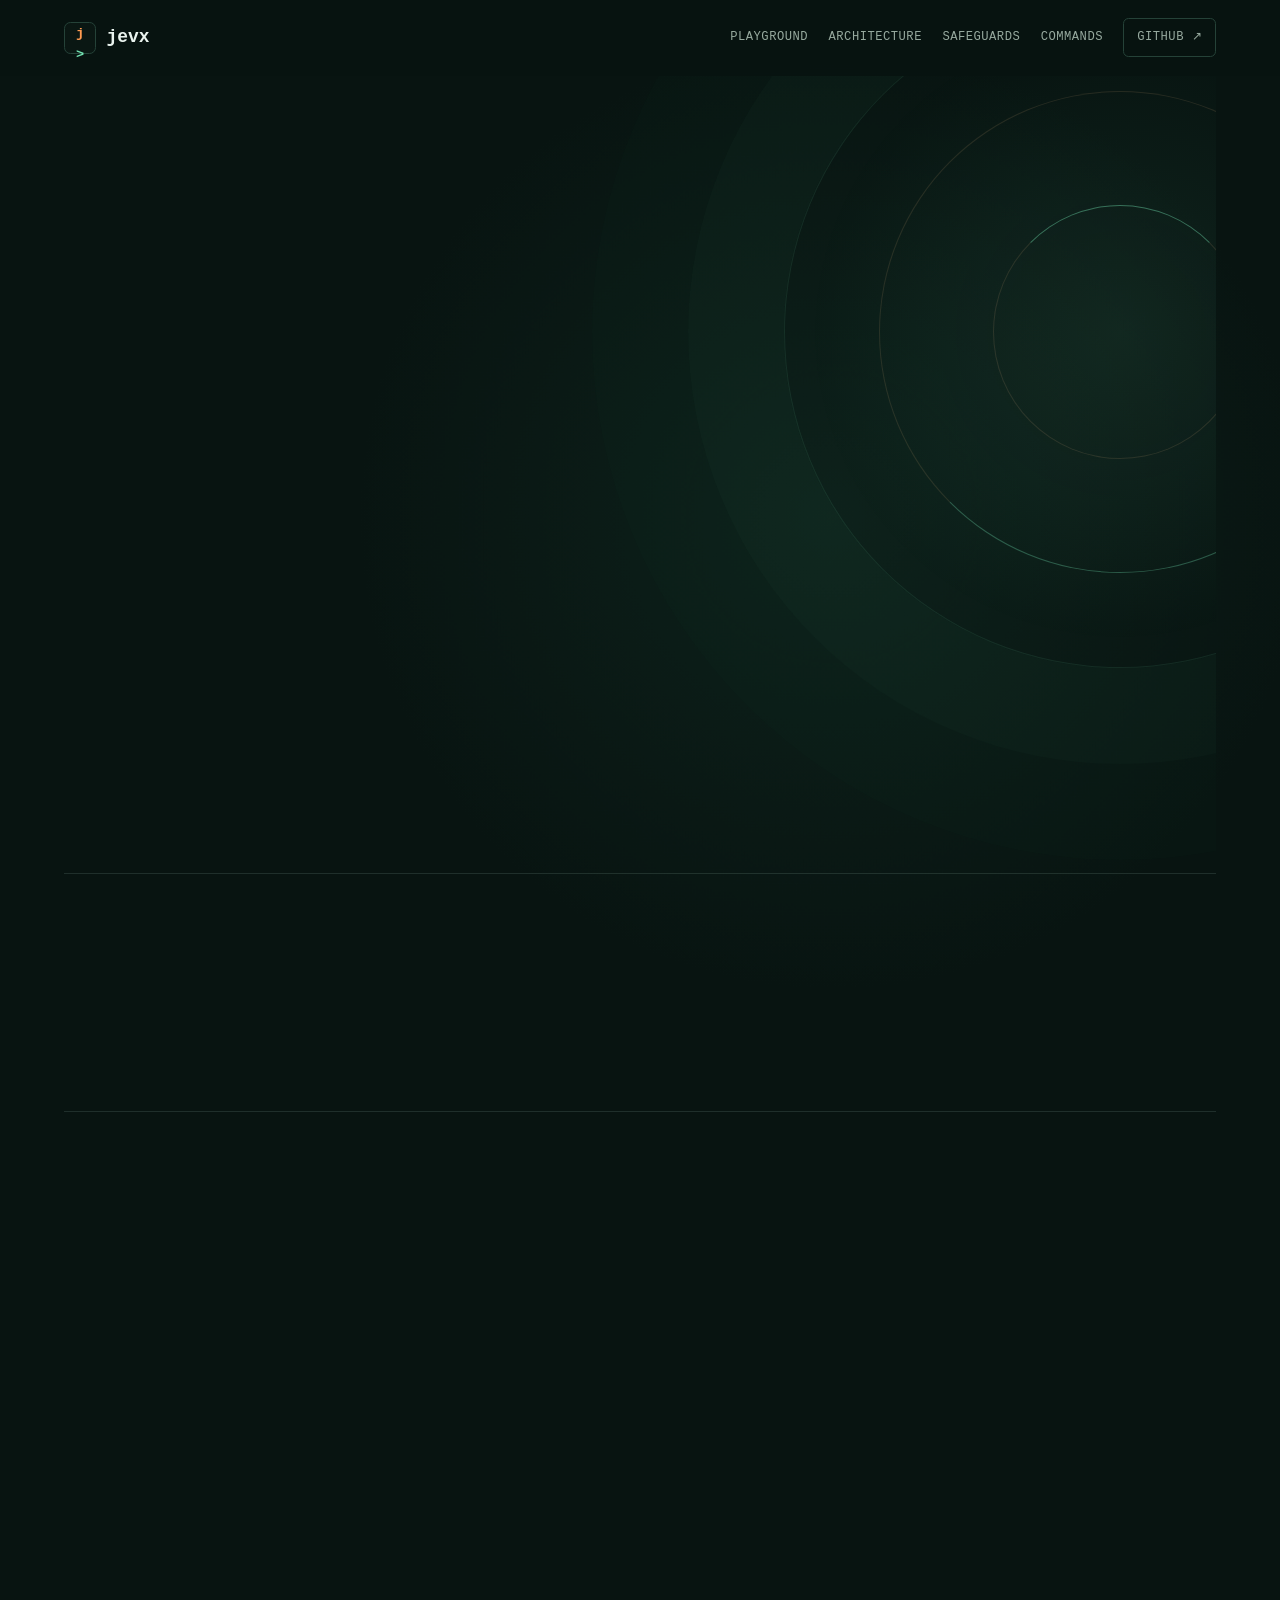
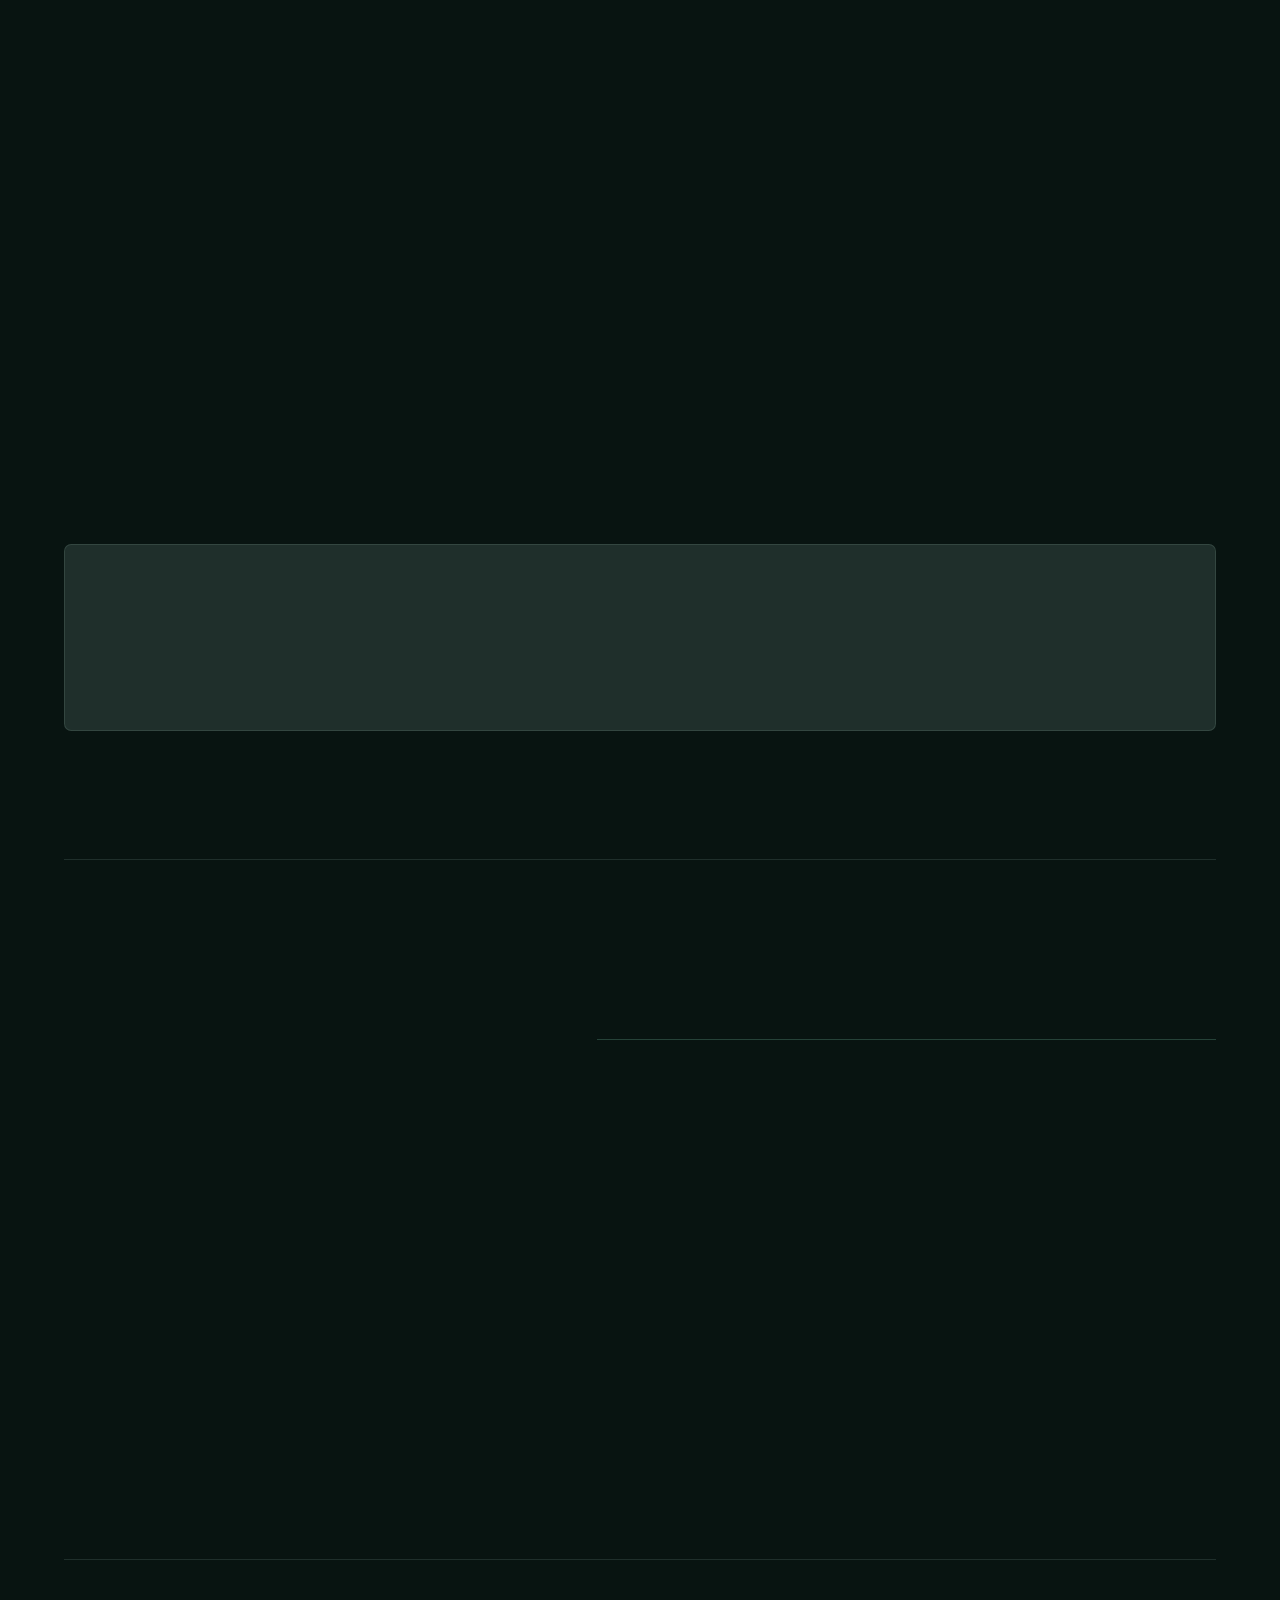
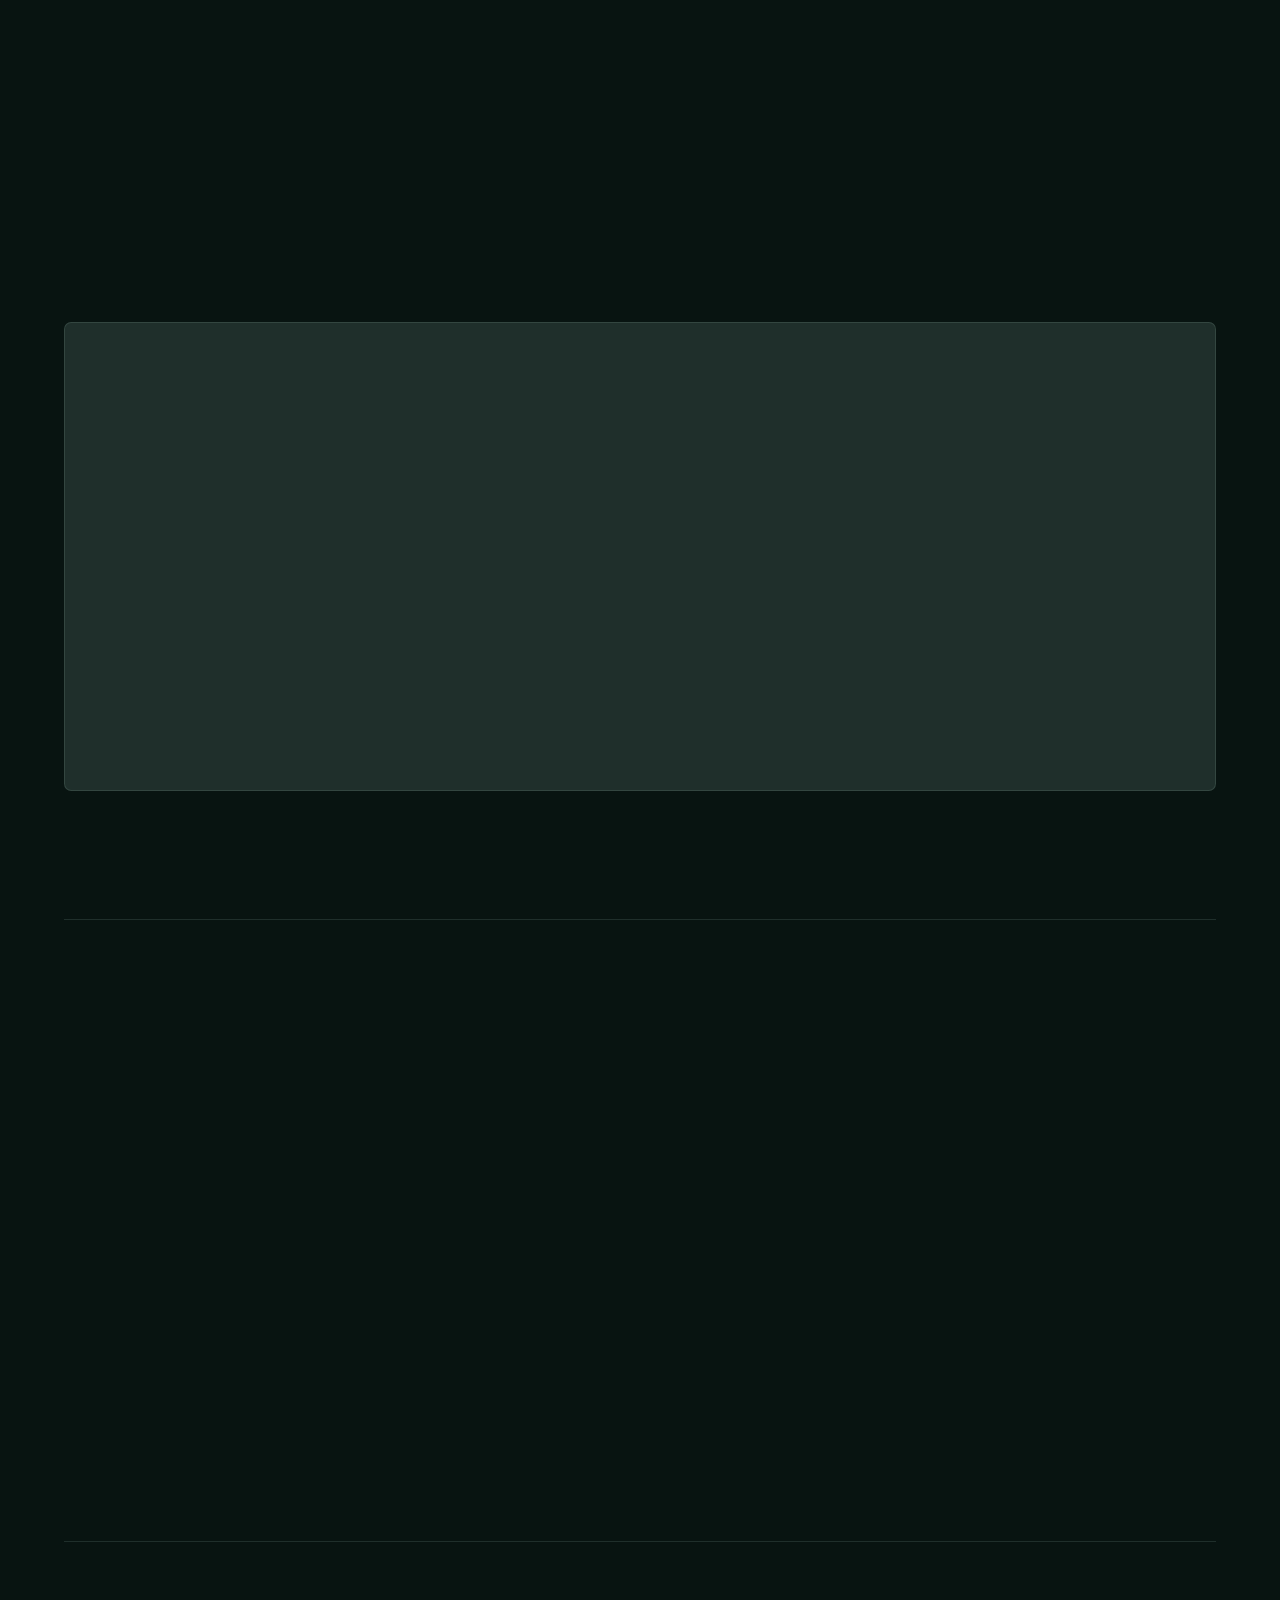
<file: site/index.html>
<!doctype html>
<html lang="en">
<head>
  <meta charset="utf-8">
  <meta name="viewport" content="width=device-width, initial-scale=1">
  <meta name="description" content="jevx is an unofficial, auditable Zig terminal agent that pairs Codex with Jev typed decisions and deterministic policy.">
  <meta name="theme-color" content="#081411">
  <meta property="og:type" content="website">
  <meta property="og:site_name" content="jevx">
  <meta property="og:title" content="jevx — Typed decisions for Codex">
  <meta property="og:description" content="jevx is an unofficial, auditable Zig terminal agent that pairs Codex with Jev typed decisions and deterministic policy.">
  <meta property="og:url" content="https://supratimsircar05.github.io/jev-zig-cli/">
  <meta property="og:image" content="https://supratimsircar05.github.io/jev-zig-cli/social-preview.jpg">
  <meta property="og:image:type" content="image/jpeg">
  <meta property="og:image:width" content="1270">
  <meta property="og:image:height" content="760">
  <meta property="og:image:alt" content="jevx flow: Codex generates, Jev evaluates, and deterministic Zig policy decides">
  <meta name="twitter:card" content="summary_large_image">
  <meta name="twitter:title" content="jevx — Typed decisions for Codex">
  <meta name="twitter:description" content="jevx is an unofficial, auditable Zig terminal agent that pairs Codex with Jev typed decisions and deterministic policy.">
  <meta name="twitter:image" content="https://supratimsircar05.github.io/jev-zig-cli/social-preview.jpg">
  <meta name="twitter:image:alt" content="jevx flow: Codex generates, Jev evaluates, and deterministic Zig policy decides">
  <meta http-equiv="Content-Security-Policy" content="default-src 'self'; connect-src 'self' http://127.0.0.1:*; img-src 'self' data:; style-src 'self'; script-src 'self'; font-src 'self'; object-src 'none'; base-uri 'none'; form-action 'none'">
  <title>jevx — Typed decisions for Codex</title>
  <link rel="canonical" href="https://supratimsircar05.github.io/jev-zig-cli/">
  <link rel="icon" href="favicon.svg" type="image/svg+xml">
  <link rel="stylesheet" href="styles.css">
  <script src="app.js" defer></script>
  <script type="application/ld+json">
    {
      "@context": "https://schema.org",
      "@type": "WebSite",
      "name": "jevx",
      "url": "https://supratimsircar05.github.io/jev-zig-cli/",
      "description": "jevx is an unofficial, auditable Zig terminal agent that pairs Codex with Jev typed decisions and deterministic policy."
    }
  </script>
</head>
<body>
  <a class="skip-link" href="#main">Skip to content</a>

  <header class="site-header" data-header>
    <a class="brand" href="#top" aria-label="jevx home">
      <span class="brand-mark" aria-hidden="true">j<span>&gt;</span></span>
      <span>jevx</span>
    </a>
    <nav aria-label="Primary navigation">
      <a href="#playground">Playground</a>
      <a href="#architecture">Architecture</a>
      <a href="#safety">Safeguards</a>
      <a href="#commands">Commands</a>
      <a class="nav-github" href="https://github.com/SupratimSircar05/jev-zig-cli">GitHub <span aria-hidden="true">↗</span></a>
    </nav>
  </header>

  <main id="main">
    <section class="hero" id="top" aria-labelledby="hero-title">
      <div class="hero-glow" aria-hidden="true"></div>
      <div class="eyebrow"><span></span> Open source · MIT · Built in Zig</div>
      <h1 id="hero-title">A typed decision layer<br>for <em>Codex</em>.</h1>
      <p class="hero-copy">
        <strong>jevx</strong> pairs Codex’s generative coding with Jev’s bounded
        <code>choice</code>, <code>noul</code>, and <code>score</code> judgments—then keeps
        final control in deterministic policy you can inspect.
      </p>
      <div class="hero-actions">
        <a class="button button-primary" href="#install">Install jevx</a>
        <a class="button button-quiet" href="#playground">Try the playground</a>
      </div>
      <p class="unofficial-note">Unofficial community project. Not endorsed by OpenAI, TypeSafe, or OpenRouter.</p>

      <div class="signal-grid" aria-label="Key capabilities">
        <article>
          <span class="signal-number">01</span>
          <h2>Typed routing</h2>
          <p>Structured semantic judgments instead of free-form permission guesses.</p>
        </article>
        <article>
          <span class="signal-number">02</span>
          <h2>Deterministic gates</h2>
          <p>Thresholds and immutable guards remain ordinary, testable Zig code.</p>
        </article>
        <article>
          <span class="signal-number">03</span>
          <h2>Encrypted evidence</h2>
          <p>Redacted, chained audit records make terminal work easier to verify.</p>
        </article>
      </div>
    </section>

    <section class="install section" id="install" aria-labelledby="install-title">
      <div class="section-label">Install</div>
      <div class="section-heading">
        <h2 id="install-title">One command. Guided setup.</h2>
        <p>The installer selects the correct release, verifies its checksum, keeps bundled notices intact, and launches <code>jevx setup</code>.</p>
      </div>
      <div class="command-box" role="group" aria-label="Install command">
        <code id="install-command">curl -fsSL https://raw.githubusercontent.com/SupratimSircar05/jev-zig-cli/v1.0.0/install.sh | sh</code>
        <button class="copy-button" type="button" data-copy-target="install-command" aria-label="Copy install command">Copy</button>
      </div>
      <div class="platform-row">
        <span>macOS <b>Apple Silicon</b></span>
        <span>macOS <b>Intel</b></span>
        <span>Linux <b>arm64</b></span>
        <span>Linux <b>x86_64</b></span>
        <span>Windows <b>x86_64</b></span>
      </div>
      <p class="install-detail">The one-line installer supports macOS and Linux, including Linux under WSL. Native Windows users should download and verify the provenance-attested x86_64 archive directly. Platform binaries are currently OS-unsigned; verify GitHub provenance and SHA-256 before use.</p>
      <div class="inline-links">
        <a href="https://github.com/SupratimSircar05/jev-zig-cli/releases/latest">Download the latest release <span aria-hidden="true">↗</span></a>
        <a href="https://github.com/SupratimSircar05/jev-zig-cli/blob/main/README.md">Read the install guide <span aria-hidden="true">↗</span></a>
      </div>
    </section>

    <section class="playground section" id="playground" aria-labelledby="playground-title">
      <div class="section-label">Playground</div>
      <div class="section-heading playground-heading">
        <div>
          <h2 id="playground-title">See the decision boundary.</h2>
          <p>Connect to <code>jevx web</code> on your machine for live local decisions. Without it, the terminal uses a deterministic browser simulation that never calls Jev.</p>
        </div>
        <div class="connection-state" aria-live="polite">
          <span class="status-dot" aria-hidden="true"></span>
          <span id="connection-badge">CHECKING LOCAL BRIDGE</span>
        </div>
      </div>

      <div class="terminal-shell">
        <div class="terminal-bar">
          <div class="traffic-lights" aria-hidden="true"><span></span><span></span><span></span></div>
          <span>jevx://decision-lab</span>
          <button type="button" id="recheck-bridge">Check bridge</button>
        </div>
        <div class="terminal-body">
          <div class="terminal-input-pane">
            <label for="decision-prompt"><span class="prompt-mark">$</span> What should the agent do?</label>
            <textarea id="decision-prompt" rows="5" maxlength="2000" spellcheck="true">Inspect this repository and explain how authentication is handled.</textarea>
            <div class="pairing-row">
              <label for="pairing-token">Live pairing token</label>
              <input id="pairing-token" type="password" inputmode="text" maxlength="32" autocomplete="off" autocapitalize="none" spellcheck="false" placeholder="Paste the 32-character token from jevx web">
            </div>
            <div class="terminal-controls">
              <label for="policy-select">Policy</label>
              <select id="policy-select">
                <option value="aggressive">aggressive</option>
                <option value="balanced" selected>balanced</option>
                <option value="conservative">conservative</option>
              </select>
              <button class="button button-primary" type="button" id="run-decision">Evaluate</button>
            </div>
            <p class="privacy-note"><span aria-hidden="true">◇</span> The pairing token is an ephemeral local bridge secret, not a provider API key. It stays in this tab's memory and is cleared on exit. Live prompts go only to the loopback bridge on this device.</p>
          </div>
          <div class="terminal-output-pane" aria-label="Decision output">
            <div class="output-label">
              <span>OUTPUT</span>
              <strong id="output-mode">DETERMINISTIC BROWSER DEMO · NOT REAL JEV</strong>
            </div>
            <pre id="decision-output" tabindex="0" aria-live="polite">Waiting for a decision…</pre>
          </div>
        </div>
      </div>

      <aside class="bridge-help" aria-labelledby="bridge-title">
        <div aria-hidden="true">↳</div>
        <div>
          <h3 id="bridge-title">Want a live decision?</h3>
          <p>After installing, run <code>jevx web</code>, then open its per-launch pairing link or paste the printed token above. The bridge binds exclusively to IPv4 loopback (normally <code>127.0.0.1:4768</code>, with an ephemeral-port fallback for safe restart). Provider credentials stay in the local jevx process. This page sends your selected prompt and requested policy only to that loopback bridge; jevx redacts the prompt before calling the configured remote Jev provider and applies the effective policy locally.</p>
        </div>
      </aside>
    </section>

    <section class="architecture section" id="architecture" aria-labelledby="architecture-title">
      <div class="section-label">Architecture</div>
      <div class="section-heading">
        <h2 id="architecture-title">Judgment is typed.<br>Authority stays in code.</h2>
        <p>Jev does not generate code here. It supplies bounded signals. Codex performs generative work only after jevx validates the response and applies its own policy.</p>
      </div>

      <div class="flow" role="img" aria-label="Prompt flows through redaction, Jev typed preflight, deterministic policy, durable audit, Codex, and postflight verification">
        <div class="flow-step"><span>01</span><strong>Prompt</strong><small>stdin or REPL</small></div>
        <div class="flow-arrow" aria-hidden="true">→</div>
        <div class="flow-step"><span>02</span><strong>Redact</strong><small>minimize context</small></div>
        <div class="flow-arrow" aria-hidden="true">→</div>
        <div class="flow-step flow-accent"><span>03</span><strong>Jev</strong><small>choice · noul · score</small></div>
        <div class="flow-arrow" aria-hidden="true">→</div>
        <div class="flow-step"><span>04</span><strong>Policy</strong><small>allow · ask · deny</small></div>
        <div class="flow-arrow" aria-hidden="true">→</div>
        <div class="flow-step"><span>05</span><strong>Codex</strong><small>generate and act</small></div>
      </div>

      <div class="principles-grid">
        <article>
          <p class="mono-kicker">CLOSED OUTPUTS</p>
          <h3>Small semantic surface</h3>
          <p>Only three validated decision types cross the Jev boundary. Choice lists and score ranges are bounded.</p>
        </article>
        <article>
          <p class="mono-kicker">CODE OWNS CONTROL</p>
          <h3>Inspectable permission logic</h3>
          <p>Confidence, impact, and hazard thresholds are explicit. A model cannot waive immutable guards.</p>
        </article>
        <article>
          <p class="mono-kicker">FAIL CLOSED</p>
          <h3>Safe degradation</h3>
          <p>If typed preflight or durable auditing fails, agent turns stop before Codex receives the prompt.</p>
        </article>
      </div>
    </section>

    <section class="safety section" id="safety" aria-labelledby="safety-title">
      <div class="section-label">Safeguards</div>
      <div class="safety-layout">
        <div class="section-heading">
          <h2 id="safety-title">Useful autonomy,<br>with hard edges.</h2>
          <p>“Better” means more auditable and predictable—not smarter than the underlying model or a replacement for human judgment.</p>
        </div>
        <ul class="guard-list">
          <li><span>Always ask</span><p>Pushes, releases, deployments, messages, purchases, account changes, destructive operations, privilege changes, credential access, and writes outside the workspace.</p></li>
          <li><span>Always deny</span><p>Credential exfiltration, sandbox bypass, policy tampering, and broad destructive commands.</p></li>
          <li><span>Never hide</span><p>Versioned JSONL events, stable exit classes, redacted encrypted audit records, and explicit degraded states.</p></li>
          <li><span>Never loop</span><p>One batched postflight verification and at most one repair turn for a mutating task.</p></li>
        </ul>
      </div>
    </section>

    <section class="commands section" id="commands" aria-labelledby="commands-title">
      <div class="section-label">CLI</div>
      <div class="section-heading">
        <h2 id="commands-title">Built for humans and scripts.</h2>
        <p>Stream in a terminal, compose through stdin, or consume stable JSONL.</p>
      </div>
      <div class="command-grid">
        <article><code>jevx</code><p>Start the streaming interactive REPL.</p></article>
        <article><code>jevx run</code><p>Run one Codex turn with the prompt on stdin.</p></article>
        <article><code>jevx resume ID</code><p>Continue a bound Codex thread safely.</p></article>
        <article><code>jevx decide</code><p>Submit one typed Jev request from stdin.</p></article>
        <article><code>jevx web</code><p>Connect this site to the loopback-only typed decision bridge.</p></article>
        <article><code>jevx doctor</code><p>Check dependencies, authentication, policy, and audit health.</p></article>
        <article><code>jevx policy explain</code><p>Print effective thresholds and immutable guards.</p></article>
        <article><code>jevx audit verify</code><p>Validate encrypted frames and chain integrity.</p></article>
        <article><code>jevx --json</code><p>Emit versioned, machine-readable JSON Lines.</p></article>
      </div>
    </section>

    <section class="closing section" aria-labelledby="closing-title">
      <p class="mono-kicker">OPEN SOURCE · UNOFFICIAL · AUDITABLE</p>
      <h2 id="closing-title">Put a decision boundary<br>around your coding agent.</h2>
      <div class="hero-actions">
        <a class="button button-primary" href="#install">Install jevx</a>
        <a class="button button-quiet" href="https://github.com/SupratimSircar05/jev-zig-cli">Explore the source</a>
      </div>
    </section>
  </main>

  <footer>
    <a class="brand" href="#top"><span class="brand-mark" aria-hidden="true">j<span>&gt;</span></span><span>jevx</span></a>
    <p>MIT-licensed original source. Codex retains its Apache-2.0 license. Jev is a remote proprietary service and is not bundled.</p>
    <div>
      <a href="https://github.com/SupratimSircar05/jev-zig-cli/blob/main/SECURITY.md">Security</a>
      <a href="https://github.com/SupratimSircar05/jev-zig-cli/blob/main/LICENSE">License</a>
      <a href="https://github.com/SupratimSircar05/jev-zig-cli">Source</a>
    </div>
  </footer>

  <div class="toast" id="copy-toast" role="status" aria-live="polite">Copied to clipboard</div>
</body>
</html>
</file>
<file: site/styles.css>
:root {
  color-scheme: dark;
  --bg: #081411;
  --bg-deep: #050d0b;
  --surface: #0c1c18;
  --surface-raised: #10251f;
  --line: #254238;
  --line-soft: rgba(149, 185, 169, 0.17);
  --text: #e9f3ee;
  --muted: #97aa9f;
  --accent: #ff9b51;
  --accent-light: #ffc08d;
  --mint: #72e2b2;
  --danger: #ff796f;
  --max: 1180px;
  --mono: "SFMono-Regular", "Cascadia Code", "Liberation Mono", Menlo, monospace;
  --sans: Inter, ui-sans-serif, system-ui, -apple-system, BlinkMacSystemFont, "Segoe UI", sans-serif;
  --page-progress: 0;
  --hero-scroll: 0px;
  --ease-out-expo: cubic-bezier(0.16, 1, 0.3, 1);
  --ease-spring: cubic-bezier(0.22, 1, 0.36, 1);
}

* {
  box-sizing: border-box;
}

html {
  scroll-behavior: smooth;
  scroll-padding-top: 6rem;
}

body {
  margin: 0;
  background:
    radial-gradient(circle at 65% 8%, rgba(58, 144, 111, 0.11), transparent 30rem),
    var(--bg);
  color: var(--text);
  font-family: var(--sans);
  line-height: 1.6;
  -webkit-font-smoothing: antialiased;
}

a {
  color: inherit;
}

button,
select,
textarea {
  color: inherit;
  font: inherit;
}

button,
a {
  -webkit-tap-highlight-color: transparent;
}

:focus-visible {
  outline: 3px solid var(--accent);
  outline-offset: 4px;
}

.skip-link {
  position: fixed;
  z-index: 100;
  top: 1rem;
  left: 1rem;
  padding: 0.7rem 1rem;
  background: var(--text);
  color: var(--bg-deep);
  transform: translateY(-180%);
}

.skip-link:focus {
  transform: translateY(0);
}

.site-header {
  position: sticky;
  z-index: 20;
  top: 0;
  display: flex;
  align-items: center;
  justify-content: space-between;
  min-height: 4.75rem;
  padding: 0 5vw;
  border-bottom: 1px solid transparent;
  background: rgba(8, 20, 17, 0.78);
  backdrop-filter: blur(18px);
  box-shadow: 0 0 0 rgba(0, 0, 0, 0);
  transition: border-color 300ms ease, background-color 300ms ease, box-shadow 300ms ease;
}

.site-header::after {
  position: absolute;
  right: 0;
  bottom: -1px;
  left: 0;
  height: 1px;
  background: linear-gradient(90deg, var(--mint), var(--accent));
  content: "";
  transform: scaleX(var(--page-progress));
  transform-origin: left;
}

.site-header.is-scrolled {
  border-color: var(--line-soft);
  background: rgba(6, 16, 13, 0.9);
  box-shadow: 0 0.75rem 2.5rem rgba(0, 0, 0, 0.16);
}

.brand {
  display: inline-flex;
  align-items: center;
  gap: 0.65rem;
  color: var(--text);
  font-family: var(--mono);
  font-size: 1.12rem;
  font-weight: 700;
  text-decoration: none;
}

.brand-mark {
  display: grid;
  width: 2rem;
  height: 2rem;
  place-items: center;
  border: 1px solid var(--line);
  border-radius: 0.4rem;
  color: var(--accent);
  background: #0a1713;
  font-size: 0.85rem;
  transition: border-color 350ms ease, box-shadow 350ms ease, transform 350ms var(--ease-spring);
}

.brand-mark span {
  color: var(--mint);
}

nav {
  display: flex;
  align-items: center;
  gap: clamp(0.85rem, 1.6vw, 1.5rem);
}

nav a {
  position: relative;
  color: var(--muted);
  font-family: var(--mono);
  font-size: 0.76rem;
  letter-spacing: 0.04em;
  text-decoration: none;
  text-transform: uppercase;
  transition: color 220ms ease;
}

nav a:not(.nav-github)::after {
  position: absolute;
  right: 0;
  bottom: -0.55rem;
  left: 0;
  height: 1px;
  background: var(--mint);
  content: "";
  transform: scaleX(0);
  transform-origin: right;
  transition: transform 360ms var(--ease-out-expo);
}

nav a:not(.nav-github):hover::after,
nav a:not(.nav-github).is-active::after {
  transform: scaleX(1);
  transform-origin: left;
}

nav a:hover {
  color: var(--text);
}

.brand:hover .brand-mark {
  border-color: #517568;
  box-shadow: 0 0.7rem 1.8rem rgba(0, 0, 0, 0.22);
  transform: rotate(-3deg) scale(1.05);
}

.nav-github {
  padding: 0.55rem 0.8rem;
  border: 1px solid var(--line);
  border-radius: 0.35rem;
}

.hero,
.section,
footer {
  width: min(var(--max), calc(100% - 10vw));
  margin-inline: auto;
}

.hero {
  position: relative;
  --hero-pointer-x: 0px;
  --hero-pointer-y: 0px;
  min-height: calc(100vh - 4.75rem);
  padding: clamp(5rem, 11vh, 8rem) 0 4rem;
  overflow: hidden;
}

.hero-glow {
  position: absolute;
  z-index: -1;
  top: -5rem;
  right: -15rem;
  width: 42rem;
  height: 42rem;
  border: 1px solid rgba(114, 226, 178, 0.1);
  border-radius: 50%;
  background: radial-gradient(circle, rgba(114, 226, 178, 0.08), transparent 66%);
  box-shadow: 0 0 0 6rem rgba(114, 226, 178, 0.015), 0 0 0 12rem rgba(114, 226, 178, 0.01);
  transform: translate3d(var(--hero-pointer-x), calc(var(--hero-pointer-y) + var(--hero-scroll)), 0);
  transition: transform 900ms var(--ease-out-expo);
  will-change: transform;
}

.hero-glow::before,
.hero-glow::after {
  position: absolute;
  border: 1px solid rgba(255, 192, 141, 0.12);
  border-radius: 50%;
  content: "";
  inset: 14%;
}

.hero-glow::before {
  border-right-color: rgba(255, 155, 81, 0.48);
  border-bottom-color: rgba(114, 226, 178, 0.32);
  animation: orbit-drift 24s linear infinite;
}

.hero-glow::after {
  border-top-color: rgba(114, 226, 178, 0.42);
  inset: 31%;
  animation: orbit-drift 18s linear infinite reverse;
}

.eyebrow,
.section-label,
.mono-kicker {
  color: var(--mint);
  font-family: var(--mono);
  font-size: 0.74rem;
  font-weight: 700;
  letter-spacing: 0.13em;
  text-transform: uppercase;
}

.eyebrow {
  display: flex;
  align-items: center;
  gap: 0.7rem;
}

.eyebrow span {
  width: 1.7rem;
  height: 1px;
  background: var(--mint);
}

h1,
h2,
h3,
p {
  margin-top: 0;
}

h1 {
  max-width: 920px;
  margin: 1.4rem 0 1.5rem;
  font-size: clamp(3.35rem, 8.6vw, 7.5rem);
  font-weight: 530;
  letter-spacing: -0.075em;
  line-height: 0.92;
}

h1 em {
  background: linear-gradient(100deg, var(--accent) 20%, #ffd2ad 44%, var(--mint) 51%, var(--accent) 64%);
  background-position: 100% 50%;
  background-size: 260% 100%;
  color: var(--accent);
  font-style: normal;
  -webkit-background-clip: text;
  background-clip: text;
  -webkit-text-fill-color: transparent;
  animation: title-sheen 1.4s 900ms var(--ease-out-expo) both;
}

.hero-copy {
  max-width: 720px;
  color: #b8c9c0;
  font-size: clamp(1.05rem, 2vw, 1.3rem);
}

.hero-copy strong {
  color: var(--text);
}

code {
  color: var(--accent-light);
  font-family: var(--mono);
}

.hero-actions,
.inline-links {
  display: flex;
  flex-wrap: wrap;
  gap: 0.8rem;
  margin-top: 2rem;
}

.button {
  display: inline-flex;
  min-height: 3rem;
  align-items: center;
  justify-content: center;
  padding: 0.7rem 1.25rem;
  border: 1px solid var(--line);
  border-radius: 0.35rem;
  font-family: var(--mono);
  font-size: 0.82rem;
  font-weight: 700;
  text-decoration: none;
  box-shadow: 0 0 0 rgba(0, 0, 0, 0);
  transition: transform 380ms var(--ease-spring), background 220ms ease, border-color 220ms ease, box-shadow 380ms ease;
}

.button:hover {
  transform: translateY(-3px) scale(1.012);
}

.button:active {
  transform: translateY(0) scale(0.98);
}

.button-primary {
  border-color: var(--accent);
  background: var(--accent);
  color: #261208;
}

.button-primary:hover {
  border-color: var(--accent-light);
  background: var(--accent-light);
  box-shadow: 0 0.8rem 2rem rgba(255, 155, 81, 0.2);
}

.button-quiet {
  background: rgba(12, 28, 24, 0.72);
  color: var(--text);
}

.button-quiet:hover {
  border-color: #4c6d60;
  background: var(--surface-raised);
}

.unofficial-note {
  margin: 1.2rem 0 0;
  color: #768c80;
  font-size: 0.78rem;
}

.signal-grid {
  display: grid;
  grid-template-columns: repeat(3, 1fr);
  margin-top: clamp(5rem, 12vh, 9rem);
  border-top: 1px solid var(--line-soft);
}

.signal-grid article {
  padding: 1.75rem 1.6rem 0 0;
  border-right: 1px solid var(--line-soft);
}

.signal-grid article + article {
  padding-left: 1.6rem;
}

.signal-grid article:last-child {
  border-right: 0;
}

.signal-number {
  color: var(--accent);
  font-family: var(--mono);
  font-size: 0.72rem;
}

.signal-grid h2 {
  margin: 0.75rem 0 0.45rem;
  font-size: 1.15rem;
  letter-spacing: -0.02em;
}

.signal-grid p {
  max-width: 18rem;
  margin-bottom: 0;
  color: var(--muted);
  font-size: 0.92rem;
}

.section {
  padding: clamp(5rem, 10vw, 9rem) 0;
  border-top: 1px solid var(--line-soft);
}

.section-label {
  margin-bottom: 2rem;
  color: var(--accent);
}

.section-label::before {
  content: "// ";
  color: #557166;
}

.section-heading {
  display: grid;
  grid-template-columns: minmax(0, 1.25fr) minmax(18rem, 0.75fr);
  gap: 3rem;
  align-items: end;
  margin-bottom: 3rem;
}

.section-heading h2 {
  margin-bottom: 0;
  font-size: clamp(2.15rem, 5.3vw, 4.7rem);
  font-weight: 540;
  letter-spacing: -0.06em;
  line-height: 1;
}

.section-heading > p,
.section-heading > div > p {
  margin-bottom: 0;
  color: var(--muted);
}

.install .section-heading {
  align-items: start;
}

.command-box {
  display: flex;
  align-items: center;
  justify-content: space-between;
  gap: 1rem;
  padding: 1.15rem 1.2rem 1.15rem 1.45rem;
  border: 1px solid var(--line);
  border-radius: 0.45rem;
  background: #06100d;
  box-shadow: inset 4px 0 var(--accent);
}

.command-box code {
  overflow-x: auto;
  color: var(--text);
  font-size: clamp(0.7rem, 1.5vw, 0.9rem);
  white-space: nowrap;
}

.copy-button,
.terminal-bar button {
  flex: 0 0 auto;
  padding: 0.45rem 0.75rem;
  border: 1px solid var(--line);
  border-radius: 0.3rem;
  background: var(--surface);
  color: var(--muted);
  cursor: pointer;
  font-family: var(--mono);
  font-size: 0.72rem;
}

.copy-button:hover,
.terminal-bar button:hover {
  color: var(--text);
  border-color: #527366;
}

.platform-row {
  display: flex;
  flex-wrap: wrap;
  margin-top: 1rem;
  border: 1px solid var(--line-soft);
  border-radius: 0.4rem;
}

.platform-row span {
  flex: 1 1 12rem;
  padding: 0.75rem 1rem;
  border-right: 1px solid var(--line-soft);
  color: var(--muted);
  font-family: var(--mono);
  font-size: 0.74rem;
  text-align: center;
}

.platform-row span:last-child {
  border-right: 0;
}

.platform-row b {
  color: var(--text);
  font-weight: 600;
}

.install-detail {
  max-width: 840px;
  margin: 1.4rem 0 0;
  color: #7f9489;
  font-size: 0.84rem;
}

.inline-links a {
  color: var(--mint);
  font-family: var(--mono);
  font-size: 0.8rem;
  text-underline-offset: 0.28rem;
}

.playground-heading {
  align-items: end;
}

.connection-state {
  justify-self: end;
  display: inline-flex;
  align-items: center;
  gap: 0.55rem;
  padding: 0.55rem 0.75rem;
  border: 1px solid #6b4631;
  border-radius: 2rem;
  color: var(--accent-light);
  background: rgba(100, 52, 25, 0.18);
  font-family: var(--mono);
  font-size: 0.68rem;
  font-weight: 700;
  letter-spacing: 0.08em;
}

.connection-state.is-live {
  border-color: #39765f;
  color: #adf8d5;
  background: rgba(38, 113, 83, 0.18);
}

.connection-state.is-live .status-dot {
  animation: status-breathe 2.6s ease-in-out infinite;
}

.status-dot {
  width: 0.48rem;
  height: 0.48rem;
  border-radius: 50%;
  background: var(--accent);
  box-shadow: 0 0 0.7rem rgba(255, 155, 81, 0.75);
}

.is-live .status-dot {
  background: var(--mint);
  box-shadow: 0 0 0.7rem rgba(114, 226, 178, 0.8);
}

.terminal-shell {
  overflow: hidden;
  border: 1px solid #345247;
  border-radius: 0.55rem;
  background: #06100d;
  box-shadow: 0 2rem 6rem rgba(0, 0, 0, 0.28);
  transition: border-color 450ms ease, box-shadow 600ms var(--ease-out-expo), transform 600ms var(--ease-out-expo);
}

.terminal-shell:hover,
.terminal-shell:focus-within {
  --surface-lift: -3px;
  border-color: #4f7667;
  box-shadow: 0 2.6rem 7rem rgba(0, 0, 0, 0.36), 0 0 0 1px rgba(114, 226, 178, 0.06);
  transform: translateY(-3px);
}

.terminal-bar {
  display: grid;
  grid-template-columns: 1fr auto 1fr;
  align-items: center;
  min-height: 2.9rem;
  padding: 0 0.9rem;
  border-bottom: 1px solid var(--line);
  background: #0b1a16;
  color: #6f877b;
  font-family: var(--mono);
  font-size: 0.7rem;
}

.terminal-bar button {
  justify-self: end;
}

.traffic-lights {
  display: flex;
  gap: 0.38rem;
}

.traffic-lights span {
  width: 0.58rem;
  height: 0.58rem;
  border-radius: 50%;
  background: #426057;
}

.traffic-lights span:first-child {
  background: #c9685d;
}

.traffic-lights span:nth-child(2) {
  background: #d9a45f;
}

.traffic-lights span:last-child {
  background: #5aaa80;
}

.terminal-body {
  display: grid;
  grid-template-columns: 1fr 1fr;
  min-height: 27rem;
}

.terminal-input-pane,
.terminal-output-pane {
  min-width: 0;
  padding: clamp(1.2rem, 3vw, 2rem);
}

.terminal-input-pane {
  border-right: 1px solid var(--line);
}

.terminal-input-pane > label {
  display: block;
  margin-bottom: 0.75rem;
  color: var(--muted);
  font-family: var(--mono);
  font-size: 0.76rem;
}

.prompt-mark {
  margin-right: 0.5rem;
  color: var(--mint);
}

textarea {
  width: 100%;
  min-height: 10.5rem;
  resize: vertical;
  padding: 1rem;
  border: 1px solid var(--line);
  border-radius: 0.35rem;
  background: #0a1713;
  color: var(--text);
  font-family: var(--mono);
  font-size: 0.85rem;
  line-height: 1.65;
}

textarea::placeholder {
  color: #53685e;
}

.pairing-row {
  display: grid;
  grid-template-columns: auto minmax(0, 1fr);
  gap: 0.7rem;
  align-items: center;
  margin-top: 0.85rem;
}

.pairing-row label {
  color: var(--muted);
  font-family: var(--mono);
  font-size: 0.72rem;
}

.pairing-row input {
  min-width: 0;
  min-height: 3rem;
  padding: 0 0.7rem;
  border: 1px solid var(--line);
  border-radius: 0.35rem;
  background: var(--surface);
  color: var(--text);
  font-family: var(--mono);
  font-size: 0.78rem;
}

.pairing-row input::placeholder {
  color: #53685e;
}

.terminal-controls {
  display: grid;
  grid-template-columns: auto 1fr auto;
  gap: 0.7rem;
  align-items: center;
  margin-top: 0.85rem;
}

.terminal-controls label {
  color: var(--muted);
  font-family: var(--mono);
  font-size: 0.72rem;
}

select {
  min-height: 3rem;
  padding: 0 0.7rem;
  border: 1px solid var(--line);
  border-radius: 0.35rem;
  background: var(--surface);
  font-family: var(--mono);
  font-size: 0.78rem;
}

button.button {
  cursor: pointer;
}

button:disabled {
  cursor: wait;
  opacity: 0.65;
  transform: none;
}

.privacy-note {
  margin: 1rem 0 0;
  color: #6f8579;
  font-size: 0.72rem;
}

.privacy-note span {
  color: var(--mint);
}

.output-label {
  display: flex;
  align-items: start;
  justify-content: space-between;
  gap: 1rem;
  margin-bottom: 1rem;
  color: #60786c;
  font-family: var(--mono);
  font-size: 0.66rem;
  letter-spacing: 0.08em;
}

.output-label strong {
  max-width: 19rem;
  color: var(--accent-light);
  font-weight: 700;
  text-align: right;
}

.output-label strong.is-live {
  color: var(--mint);
}

pre {
  max-height: 23rem;
  margin: 0;
  overflow: auto;
  color: #bfd3c8;
  font-family: var(--mono);
  font-size: 0.76rem;
  line-height: 1.7;
  white-space: pre-wrap;
  word-break: break-word;
}

.bridge-help {
  display: grid;
  grid-template-columns: auto 1fr;
  gap: 1.2rem;
  max-width: 820px;
  margin: 1.4rem auto 0;
  padding: 1.1rem 1.3rem;
  border-left: 2px solid var(--mint);
  background: rgba(13, 35, 29, 0.62);
}

.bridge-help > div:first-child {
  color: var(--mint);
  font-family: var(--mono);
  font-size: 1.2rem;
}

.bridge-help h3 {
  margin-bottom: 0.2rem;
  font-size: 0.95rem;
}

.bridge-help p {
  margin-bottom: 0;
  color: var(--muted);
  font-size: 0.82rem;
}

.flow {
  display: grid;
  grid-template-columns: 1fr auto 1fr auto 1.15fr auto 1fr auto 1fr;
  align-items: stretch;
  margin: 4rem 0;
}

.flow-step {
  min-width: 0;
  padding: 1.15rem 0.8rem;
  border: 1px solid var(--line);
  border-radius: 0.35rem;
  background: var(--surface);
  text-align: center;
  transition: border-color 350ms ease, background-color 350ms ease, box-shadow 450ms ease, transform 450ms var(--ease-spring);
}

.flow-step span,
.flow-step small {
  display: block;
  color: var(--muted);
  font-family: var(--mono);
  font-size: 0.62rem;
}

.flow-step strong {
  display: block;
  margin: 0.35rem 0;
  font-size: 0.93rem;
}

.flow-step.flow-accent {
  border-color: #847249;
  background: linear-gradient(145deg, rgba(255, 155, 81, 0.13), rgba(114, 226, 178, 0.08));
}

.flow-step.flow-accent strong {
  color: var(--accent-light);
}

.flow-step:hover {
  --surface-lift: -4px;
  border-color: #4c6e60;
  box-shadow: 0 1rem 2.6rem rgba(0, 0, 0, 0.16);
  transform: translateY(-4px);
}

.flow-step.flow-accent:hover {
  border-color: var(--accent);
}

.flow-arrow {
  align-self: center;
  padding: 0 0.4rem;
  color: #527064;
  font-family: var(--mono);
}

.principles-grid,
.command-grid {
  display: grid;
  grid-template-columns: repeat(3, 1fr);
  gap: 1px;
  overflow: hidden;
  border: 1px solid var(--line-soft);
  border-radius: 0.45rem;
  background: var(--line-soft);
}

.principles-grid article,
.command-grid article {
  padding: 1.7rem;
  background: var(--surface);
}

.signal-grid article,
.principles-grid article,
.command-grid article,
.bridge-help {
  transition: background-color 350ms ease, box-shadow 450ms ease, transform 450ms var(--ease-spring);
}

.signal-grid article:hover,
.principles-grid article:hover,
.command-grid article:hover,
.bridge-help:hover {
  --surface-lift: -5px;
  background-color: #10251f;
  box-shadow: 0 1.4rem 3.5rem rgba(0, 0, 0, 0.15);
  transform: translateY(-5px);
}

.mono-kicker {
  margin-bottom: 0.9rem;
  color: var(--accent);
  font-size: 0.66rem;
}

.principles-grid h3 {
  margin-bottom: 0.5rem;
  font-size: 1.05rem;
}

.principles-grid article > p:last-child,
.command-grid p {
  margin-bottom: 0;
  color: var(--muted);
  font-size: 0.84rem;
}

.safety-layout {
  display: grid;
  grid-template-columns: minmax(17rem, 0.82fr) minmax(0, 1.18fr);
  gap: clamp(3rem, 8vw, 7rem);
}

.safety-layout .section-heading {
  display: block;
  margin-bottom: 0;
}

.safety-layout .section-heading h2 {
  margin-bottom: 1.4rem;
}

.guard-list {
  margin: 0;
  padding: 0;
  border-top: 1px solid var(--line);
  list-style: none;
}

.guard-list li {
  display: grid;
  grid-template-columns: 8rem 1fr;
  gap: 1.5rem;
  padding: 1.4rem 0;
  border-bottom: 1px solid var(--line);
}

.guard-list span {
  color: var(--mint);
  font-family: var(--mono);
  font-size: 0.74rem;
  font-weight: 700;
  text-transform: uppercase;
}

.guard-list p {
  margin-bottom: 0;
  color: var(--muted);
  font-size: 0.9rem;
}

.command-grid {
  grid-template-columns: repeat(4, 1fr);
}

.command-grid article {
  min-height: 9.5rem;
}

.command-grid code {
  display: inline-block;
  margin-bottom: 1rem;
  font-size: 0.8rem;
}

.closing {
  padding-block: clamp(6rem, 13vw, 11rem);
  text-align: center;
}

.closing h2 {
  margin: 1rem 0 2rem;
  font-size: clamp(2.5rem, 7vw, 6rem);
  font-weight: 520;
  letter-spacing: -0.07em;
  line-height: 0.98;
}

.closing .hero-actions {
  justify-content: center;
}

footer {
  display: grid;
  grid-template-columns: auto 1fr auto;
  gap: 2rem;
  align-items: center;
  padding: 2.4rem 0;
  border-top: 1px solid var(--line-soft);
}

footer p {
  max-width: 650px;
  margin: 0;
  color: #6f8378;
  font-size: 0.72rem;
}

footer > div {
  display: flex;
  gap: 1.1rem;
}

footer > div a {
  color: var(--muted);
  font-family: var(--mono);
  font-size: 0.7rem;
}

.toast {
  position: fixed;
  z-index: 50;
  right: 1.5rem;
  bottom: 1.5rem;
  padding: 0.7rem 1rem;
  border: 1px solid #5f7e70;
  border-radius: 0.35rem;
  background: var(--surface-raised);
  color: var(--text);
  font-family: var(--mono);
  font-size: 0.74rem;
  opacity: 0;
  pointer-events: none;
  transform: translateY(0.5rem);
  transition: opacity 150ms ease, transform 150ms ease;
}

.toast.is-visible {
  opacity: 1;
  transform: translateY(0);
}

.motion-surface {
  position: relative;
  --surface-lift: 0px;
  isolation: isolate;
}

.motion-surface::before {
  position: absolute;
  z-index: 0;
  background: radial-gradient(26rem circle at var(--spotlight-x, 50%) var(--spotlight-y, 50%), rgba(114, 226, 178, 0.09), rgba(255, 155, 81, 0.025) 38%, transparent 68%);
  content: "";
  inset: 0;
  opacity: 0;
  pointer-events: none;
  transition: opacity 450ms ease;
}

.motion-surface.is-pointer-active::before {
  opacity: 1;
}

.motion-surface > * {
  position: relative;
  z-index: 1;
}

@keyframes orbit-drift {
  to {
    transform: rotate(360deg);
  }
}

@keyframes title-sheen {
  from {
    background-position: 100% 50%;
  }
  to {
    background-position: 0% 50%;
  }
}

@keyframes status-breathe {
  50% {
    box-shadow: 0 0 0 0.35rem rgba(114, 226, 178, 0.08), 0 0 1.1rem rgba(114, 226, 178, 0.9);
  }
}

@media (prefers-reduced-motion: no-preference) {
  html.motion-ready .hero > .eyebrow,
  html.motion-ready .hero > h1,
  html.motion-ready .hero > .hero-copy,
  html.motion-ready .hero > .hero-actions,
  html.motion-ready .hero > .unofficial-note,
  html.motion-ready .hero .signal-grid article {
    opacity: 0;
    transform: translate3d(0, 1.5rem, 0);
    transition: opacity 850ms var(--ease-out-expo), transform 850ms var(--ease-out-expo);
  }

  html.motion-ready.motion-loaded .hero > .eyebrow,
  html.motion-ready.motion-loaded .hero > h1,
  html.motion-ready.motion-loaded .hero > .hero-copy,
  html.motion-ready.motion-loaded .hero > .hero-actions,
  html.motion-ready.motion-loaded .hero > .unofficial-note,
  html.motion-ready.motion-loaded .hero .signal-grid article {
    opacity: 1;
    transform: translate3d(0, var(--surface-lift, 0px), 0);
  }

  html.motion-ready.motion-loaded .hero > h1 {
    transition-delay: 80ms;
  }

  html.motion-ready.motion-loaded .hero > .hero-copy {
    transition-delay: 150ms;
  }

  html.motion-ready.motion-loaded .hero > .hero-actions {
    transition-delay: 220ms;
  }

  html.motion-ready.motion-loaded .hero > .unofficial-note {
    transition-delay: 280ms;
  }

  html.motion-ready.motion-loaded .hero .signal-grid article:nth-child(1) {
    transition-delay: 340ms;
  }

  html.motion-ready.motion-loaded .hero .signal-grid article:nth-child(2) {
    transition-delay: 410ms;
  }

  html.motion-ready.motion-loaded .hero .signal-grid article:nth-child(3) {
    transition-delay: 480ms;
  }

  html.motion-ready [data-motion-reveal] {
    opacity: 0;
    transform: translate3d(0, 2rem, 0) scale(0.985);
    transition: opacity 800ms var(--ease-out-expo) var(--reveal-delay, 0ms), transform 800ms var(--ease-out-expo) var(--reveal-delay, 0ms);
    will-change: opacity, transform;
  }

  html.motion-ready [data-motion-reveal].is-revealed {
    opacity: 1;
    transform: translate3d(0, var(--surface-lift, 0px), 0) scale(1);
    will-change: auto;
  }
}

@media (max-width: 900px) {
  nav a:not(.nav-github) {
    display: none;
  }

  .section-heading,
  .safety-layout {
    grid-template-columns: 1fr;
    gap: 1.5rem;
  }

  .terminal-body {
    grid-template-columns: 1fr;
  }

  .terminal-input-pane {
    border-right: 0;
    border-bottom: 1px solid var(--line);
  }

  .flow {
    grid-template-columns: 1fr;
    max-width: 28rem;
    margin-inline: auto;
  }

  .flow-arrow {
    padding: 0.25rem;
    transform: rotate(90deg);
    text-align: center;
  }

  .principles-grid {
    grid-template-columns: 1fr;
  }

  .command-grid {
    grid-template-columns: repeat(2, 1fr);
  }
}

@media (max-width: 620px) {
  .site-header {
    min-height: 4.2rem;
  }

  .hero,
  .section,
  footer {
    width: min(100% - 2rem, var(--max));
  }

  .hero {
    min-height: auto;
    padding-top: 4rem;
  }

  h1 {
    font-size: clamp(3.1rem, 18vw, 5rem);
  }

  .pairing-row {
    grid-template-columns: 1fr;
  }

  .signal-grid {
    grid-template-columns: 1fr;
    margin-top: 5rem;
  }

  .signal-grid article,
  .signal-grid article + article {
    padding: 1.2rem 0;
    border-right: 0;
    border-bottom: 1px solid var(--line-soft);
  }

  .section-heading {
    grid-template-columns: 1fr;
  }

  .command-box {
    align-items: stretch;
    flex-direction: column;
  }

  .command-box code {
    padding-bottom: 0.25rem;
  }

  .platform-row span {
    border-right: 0;
    border-bottom: 1px solid var(--line-soft);
  }

  .connection-state {
    justify-self: start;
  }

  .terminal-bar {
    grid-template-columns: 1fr auto;
  }

  .terminal-bar > span {
    display: none;
  }

  .terminal-controls {
    grid-template-columns: auto 1fr;
  }

  .terminal-controls .button {
    grid-column: 1 / -1;
  }

  .guard-list li {
    grid-template-columns: 1fr;
    gap: 0.5rem;
  }

  .command-grid {
    grid-template-columns: 1fr;
  }

  .command-grid article {
    min-height: auto;
  }

  footer {
    grid-template-columns: 1fr;
  }
}

@media (prefers-reduced-motion: reduce) {
  *,
  *::before,
  *::after {
    scroll-behavior: auto !important;
    animation-duration: 0.01ms !important;
    animation-iteration-count: 1 !important;
    transition-duration: 0.01ms !important;
  }

  html.motion-ready [data-motion-reveal],
  html.motion-ready .hero > *,
  html.motion-paused [data-motion-reveal],
  html.motion-paused .hero > * {
    opacity: 1 !important;
    transform: none !important;
  }

  .hero-glow,
  .terminal-shell:hover,
  .terminal-shell:focus-within,
  .flow-step:hover,
  .signal-grid article:hover,
  .principles-grid article:hover,
  .command-grid article:hover,
  .bridge-help:hover,
  .button:hover,
  .button:active,
  .brand:hover .brand-mark {
    transform: none !important;
  }
}
</file>
